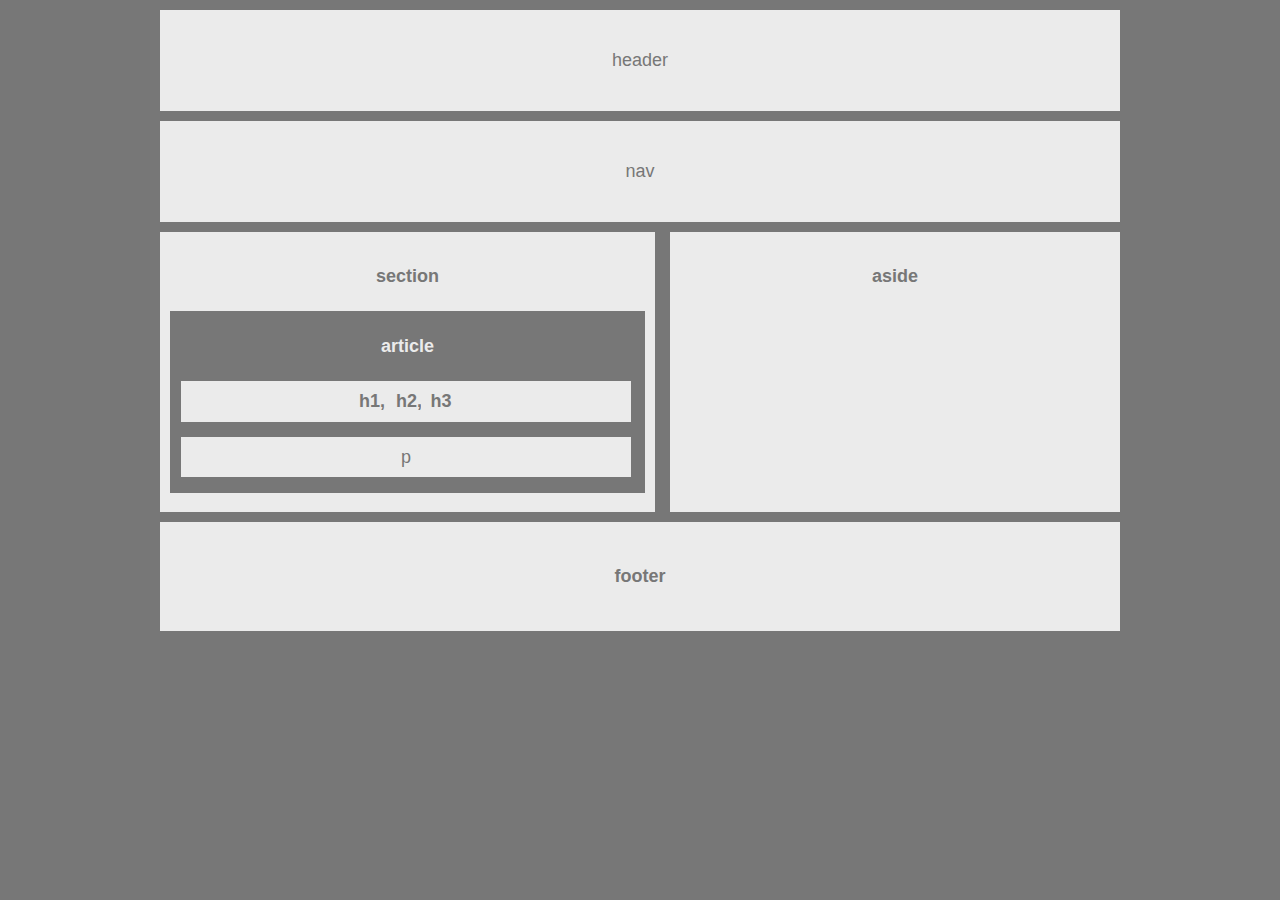
<file: easy/index.html>
<!DOCTYPE html>
<!-- HW Wireframe homework assignment html file.

     Written by Alex Chalyy on 1/20/2019.   -->
     <link rel="stylesheet" href="style.css">
<html>
    <body>
        <header>header</header>
        <nav>nav</nav>
        <section id = "section">
            <h4>section</h4>
            <div id = "article">
                <h4>article</h4>
                <!--<headers class = "headers">h1, h2, h3</headers>-->
                <h4><div id = "header1">h1,</div></h4>
                <h4><div id = "header2">h2,</div></h4>
                <h4><div id = "header3">h3</div></h4>
                <p><div id = "paragraph">p</div></p>
            </section>
        </section>
        <aside>
            <h4>aside</h4>
        </aside>
        <footer>
            <h4>footer</h4>
        </footer>
    </body>
</html>
</file>
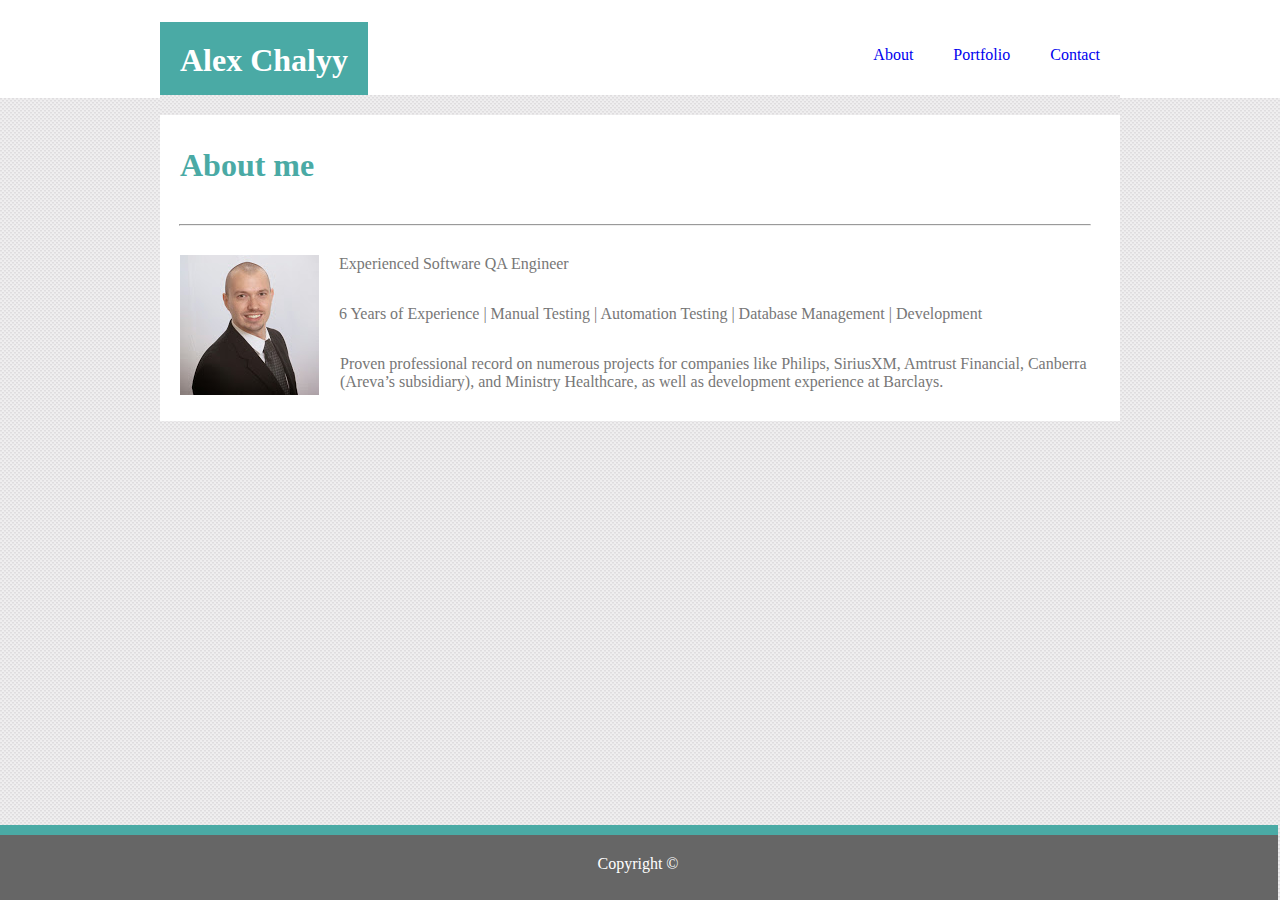
<file: recommended/index.html>
<!DOCTYPE html>
<html lang = "en">
<!-- This is professional portfolio "about me" webpage.

     Written by Alex Chalyy on 1/28/2019.   -->
     <head>
        <title>About me webpage.</title>
        <link rel="stylesheet" href="assets/css/style.css">
    </head>
    <body>
        <!-- Below are the headers of the webpage. -->
        <div id = "header_background"></div>
        <header class = "headers" id = "main_header">
            <h1 id = "name">Alex Chalyy</h1>
            <a style="text-decoration:none;" href = "contact.html" id = "contact">Contact</a>
            <a style="text-decoration:none;" id = "portfolio" href="portfolio.html">Portfolio</a>
            <a style="text-decoration:none;" id = "about" href="#">About</a>
        </header>
        <div class = "brand">
            <br>
            <br>
            <br>
            <br>
            <br>
            <br> 
            <p id = "gap"></p>
            <div id = "me"><p>About me</p></div>
            <br>
            <hr id = "line">
            <!-- Below is the professional profile personal picture. -->
            <img src="assets/images/profile_pic.jpg" id = "image" alt="image cannot be displayed">
            <!-- Below is the professional brand statement.-->
            <div id = "occupation"><p>Experienced Software QA Engineer</p></div>
            <br>
            <p id = "experience">6 Years of Experience | Manual Testing | Automation Testing | Database Management | Development</p>
            <br>
            <p id = "brand_statement">Proven professional record on numerous projects for companies like Philips, SiriusXM, Amtrust Financial, Canberra (Areva’s subsidiary), and Ministry Healthcare, as well as development experience at Barclays.</p>
        </div>
        <div class = "footer">
            <br>
            <div id = "teal_line"></div>
            <p id = "copyright">Copyright &copy;</p>
        </div>
    </body>
</html>
</file>
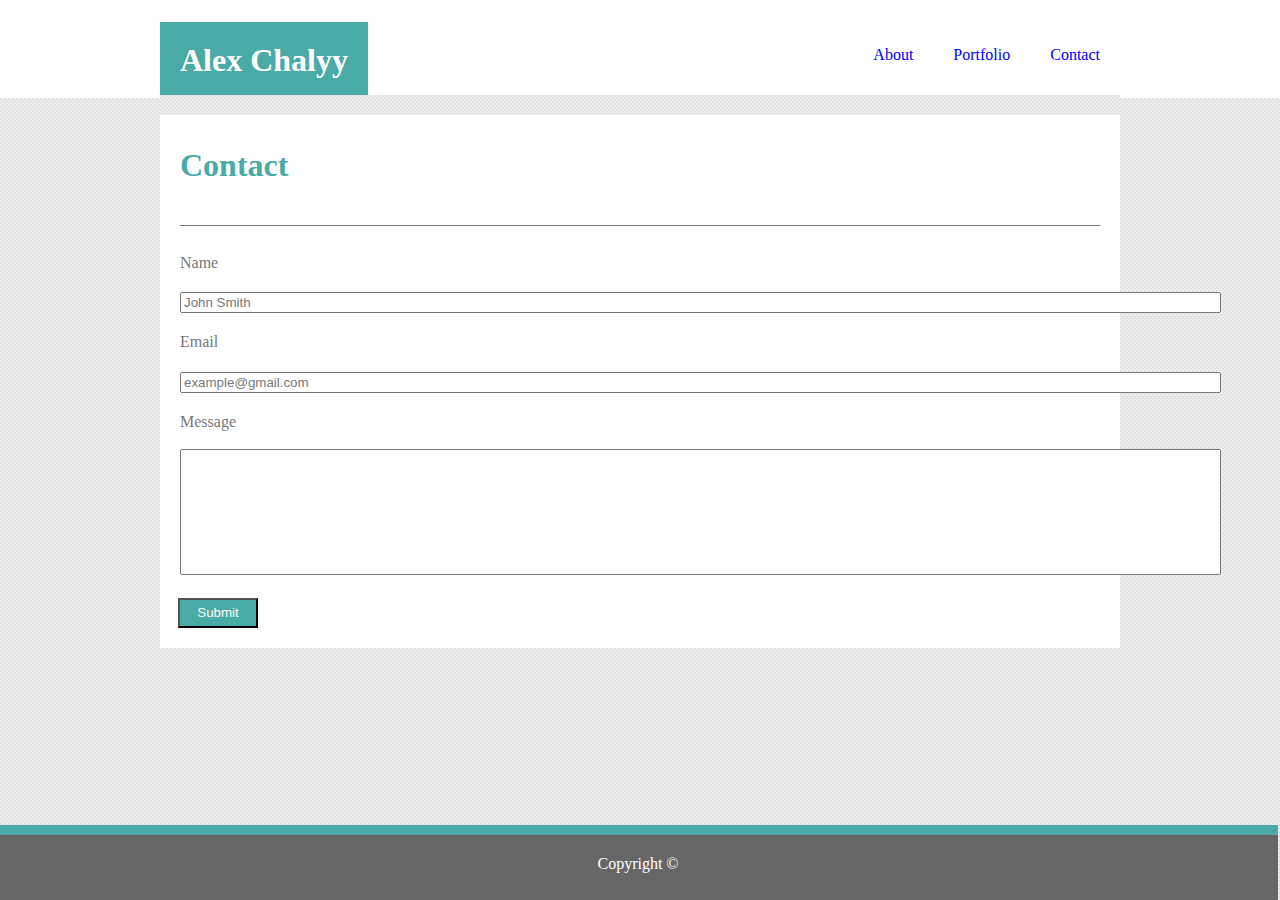
<file: recommended/contact.html>
<!DOCTYPE html>
<html lang = "en">
<!-- This is professional portfolio contact webpage.

     Written by Alex Chalyy on 1/20/2019.   -->
     <head>
        <title>Contact webpage.</title>
        <link rel="stylesheet" href="assets/css/style.css">
    </head>
    <body>
        <!-- Below are the headers of the webpage. -->
        <div id = "header_background"></div>
        <header class = "headers" id = "main_header">
            <h1 id = "name">Alex Chalyy</h1>
            <a style="text-decoration:none;" href = "contact.html" id = "contact">Contact</a>
            <a style="text-decoration:none;" id = "portfolio" href="portfolio.html">Portfolio</a>
            <a style="text-decoration:none;" id = "about" href="index.html">About</a>
            
        </header>
        <div class = "contact_box">
            <br>
            <br>
            <br>
            <br>
            <br>
            <br>
            <p id = "gap"></p>
            <div id = "me"><p>Contact</p></div>
            <br>
            <br>
            <br>
            <p id = "dividor">___________________________________________________________________________________________________________________</p>
            <div id = "visitor">Name</div>
            <div id = "visitor_name_box">
            <form action="/action_page.php">
                <br>
                <input type="text" name="tname" value="John Smith" size = "127" id = "text_box">
            </form>
            </div> 
            <div id = "email">Email</div>
            <div id = "email_box">
            <form action="/action_page.php">
                <br>
                <input type="text" name="e-mail" value="example@gmail.com" size = "127" id = "emailbox">
            </form>
            </div> 
            <div id = "message">Message</div>
            <form action="/action_page.php">
                <br>
                <input type="text" name="Msg" size = "127" id = "message_box">
            </form>
            <form action="/action_page.php">
                <br>
                <div id = "button_container"><input type="submit" name="Submit" id = "submit_button"></div>
            </form>
        </div>
        <div class = "footer">
            <br>
            <div id = "teal_line"></div>
            <p id = "copyright">Copyright &copy;</p>
        </div>
    </body>
</html>
</file>
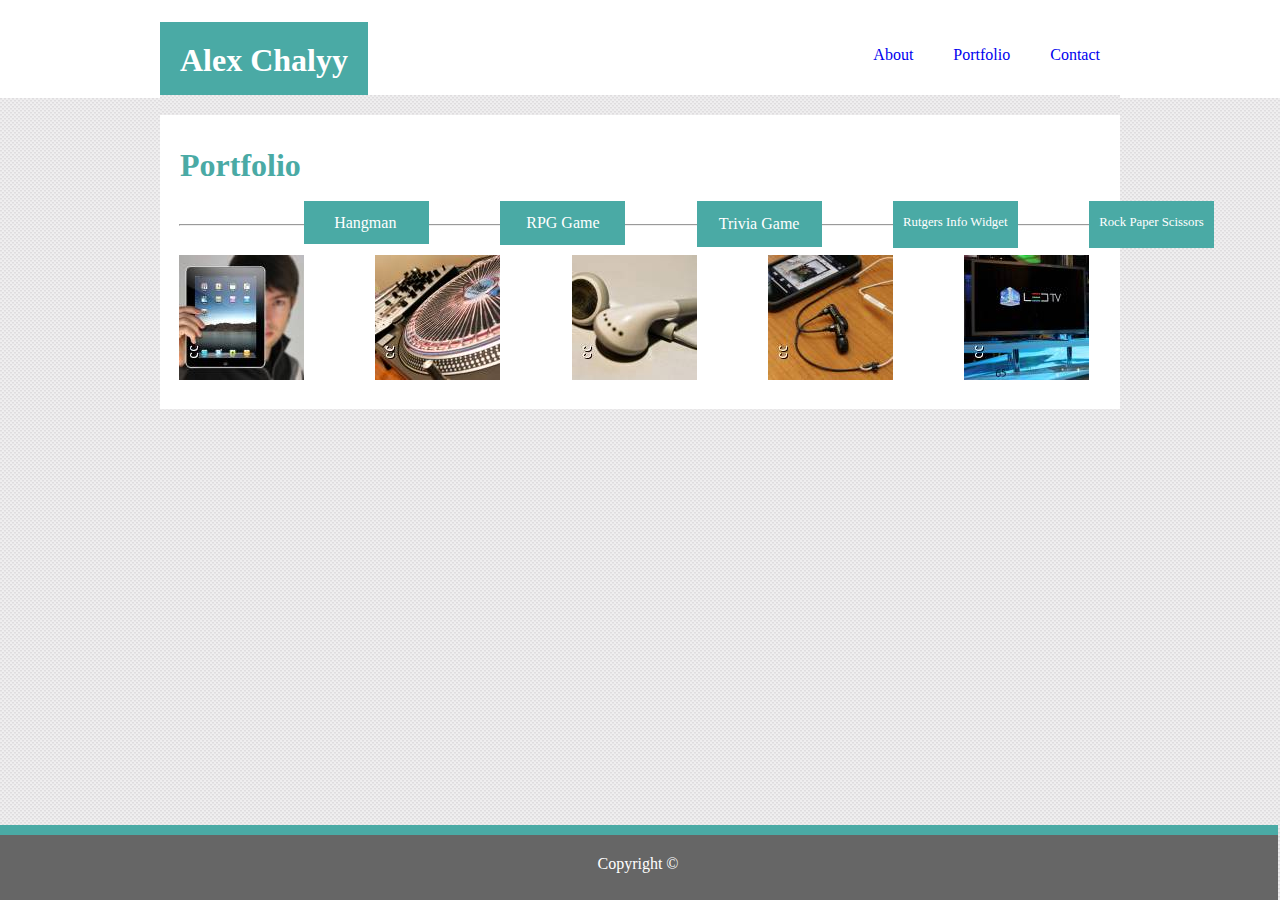
<file: recommended/portfolio.html>
<!DOCTYPE html>
<html lang = "en">
<!-- This is professional portfolio webpage.

     Written by Alex Chalyy on 1/20/2019.   -->
     <head>
        <title>Portfolio webpage.</title>
        <link rel="stylesheet" href="assets/css/style.css">
    </head>
    <body>
        <!-- Below are the headers of the webpage. -->
        <div id = "header_background"></div>
        <header class = "headers" id = "main_header">
            <h1 id = "name">Alex Chalyy</h1>
            <a style="text-decoration:none;" href = "contact.html" id = "contact">Contact</a>
            <a style="text-decoration:none;" id = "portfolio" href="portfolio.html">Portfolio</a>
            <a style="text-decoration:none;" id = "about" href="index.html">About</a>
        </header>
        <div class = "contact_box_2">
            <br>
            <br>
            <br>
            <br>
            <br>
            <br>
            <p id = "gap"></p>
            <div id = "me"><p>Portfolio</p></div>
            <br>
            <hr id = "line">
            <div id = "image1">
                <img src = 'assets/images/ipad.jpg' alt="image cannot be displayed">
                <a style="text-decoration:none;" href = "#" id = "hangman">Hangman</a>
            </div>
            <div id = "image2">
                <img src = 'assets/images/wheel.jpg' alt="image cannot be displayed">
                <a style="text-decoration:none;" href = "#" id = "rpg">RPG Game</a>
            </div>
            <div id = "image3">
                <img src = 'assets/images/headphones.jpg' alt="image cannot be displayed">
                <a style="text-decoration:none;" href = "#" id = "trivia">Trivia Game</a>
            </div>
            <div id = "image4">
                <img src = 'assets/images/iphone.jpg' alt="image cannot be displayed">
                <a style="text-decoration:none;" href = "#" id = "rutgers">Rutgers Info Widget</a>
            </div>
            <div id = "image5">
                <img src = 'assets/images/tv.jpg' alt="image cannot be displayed">
                <a style="text-decoration:none;" href = "#" id = "rock">Rock Paper Scissors</a>
            </div>
        </div>
        <div class = "footer">
            <br>
            <div id = "teal_line"></div>
            <p id = "copyright">Copyright &copy;</p>
        </div>
    </body>
</html>
</file>
<file: easy/style.css>
/* HW Wireframe css file.

   Written by Alex Chalyy on 1/20/2019. */


body
{
    font-family: Arial, Helvetica Neue, Helvetica, sans-serif;
    color: #777;
    background: #777;
    width: 960px;
    font-size: 18px;
    margin: auto;
}

header  
{
    background: #ebebeb;
    text-align: center;
    float: center;
    margin: auto;
    padding: 40px;
    margin-top: 10px;
}

nav
{
    background: #ebebeb;
    text-align: center;
    float: center;
    margin: auto;
    padding: 40px;
    margin-top: 10px;
}

section
{
    background: #ebebeb;
    margin-top: 10px;
    text-align: center;
    width: 495px;
    float: left;
    height: 270px;
    padding-top: 10px;
    position: static;
    margin-bottom: 10px;
}

aside
{
    float: right;
    background: #ebebeb;
    width: 450px;
    margin-top: 10px;
    text-align: center;
    height: 270px;
    padding-top: 10px;
    margin-bottom: 10px;
}

footer
{
    clear: both;
    text-align: center;
    background: #ebebeb;
    padding: 20px;
}

#article
{
    color: #ebebeb;
    background: #777;
    position: relative;
    margin: 10px;
    height: 180px;
    padding: 1px;
}

#headers
{
    background: #ebebeb;
    color:  #777; 
    padding: 10px;
    position: relative;
    width: 430px; 
    text-align: center;
    margin: auto;
}

#paragraph
{
    background: #ebebeb;
    color:  #777; 
    padding: 10px;
    position: relative;
    width: 430px; 
    text-align: center;
    margin: 10px;
    height: 20px;
    margin-right: 2px;
    margin-top: 80px;
}

#header1   {
    background: #ebebeb;
    color: #777;
    float: left;
    text-align: right;
    padding: 10px;
    margin-left: 10px;
    width: 41%;
    padding-right: -20px;
    padding-right: -20%;
}

#header2    {
    background: #ebebeb;
    color: #777;
    float: left;
    text-align: center;
    padding: 10px;
    width: 5%;
    padding-left: 1px;
    padding-right: 1px;
}

#header3    {
    background: #ebebeb;
    color: #777;
    float: left;
    text-align: left;
    padding: 10px;
    width: 40.3%;
    padding-left: -10px;
}
</file>
<file: recommended/assets/css/style.css>
/* This is the professional portfolio css file.

	 Written by Alex Chalyy on 1/20/2019. */
	 
header
{
	width: 960px;
	margin: 0 auto;
	background-color: #ffffff;
	border-color: #cccccc;
	font-family: 'Georgia', Times, Times New Roman, serif;
	z-index: 2;
	margin-top: -100px;
	
}

body {
	background-image: url("../images/white_carbon.png");
	z-index: 1;
	
}

.brand	{
	width: 960px;
	margin: 0 auto;
	background: #ffffff;
	margin-top: 10px;
	color: #777777;
	font: 'Arial', 'Helvetica Neue', Helvetica, sans-serif;
	border: #dddddd;
	height: 400px;
	padding-bottom: 1%;
	border-color: #dddddd;
}

#name
{
	float: left;
	background: #4aaaa5;
	color: white;
	padding: 20px;
	z-index: 2;
	position: static;
	margin-top: 2.5%;
}

#contact

{	
	float: right;
	padding: 20px;
	padding-top: 4%;
	background: #ffffff;
	z-index: 2;
	position: static;
	margin-top: 1%;
	
}

#portfolio

{	
	float: right;
	padding: 20px;
	padding-top: 4%;
	background: #ffffff;
	z-index: 2;
	position: static;
	margin-top: 1%;
	
}

#about	{
	float: right;
	padding: 20px;
	padding-top: 4%;
	background: #ffffff;
	z-index: 2;
	position: static;
	margin-top: 1%;
}

#me
{
	text-align: left;
	background: #ffffff;
	padding-left: 20px;
	padding-top: -10%;
	color: #4aaaa5;
	font-size: 200%;
	font-family: 'Georgia', Times, Times New Roman, serif;
	font-weight: bold;
	position: relative;
	padding-top: -20%;
}

#copyright	{
	text-align: center;
	
}

.headers
{
	background: #ffffff;
}

#header_background	{
	position: relative;
	height: 100px;
	background: #ffffff;
	z-index: -1;
	width: window auto;
	margin-top: -10px;
	margin-left: -10px;
	margin-right: -10px;
} 

#gap	{
	background-image: url("../images/white_carbon.png");
	position: relative;
	height: 20px;
	margin-top: -21px;
}

#dividor	{
	padding-left: 20px;
	margin-top: -60px;
}

#image	{
	padding-left: 20px;
	float: left;
}

#occupation	{
	float: left;
	padding-left: 20px;
	margin-top: -16px;
}

#experience	{
	float: left;
	padding-left: 20px;
}

#brand_statement	{
	float: left;
	margin-top: -40px;
	padding-left: 180px;
}

.footer	{
	margin-top: 200px;
	background: #666666;
	font: 'Arial', 'Helvetica Neue', Helvetica, sans-serif;
	color: white;
	margin-top: 450px;
	height: 65px;
	position:fixed;
	bottom:0;
	width:100%;
	margin-left: -10px;
	margin-right: 10px;
}

#teal_line	{
	background: #4aaaa5;
	width: window auto;
	height: 10px;
	margin-top: -28px;
	text-align: center;
}

#copyright	{
	margin-top: 20px;
}

.contact_box	{
	width: 960px;
	margin: 0 auto;
	background: #ffffff;
	margin-top: 10px;
	color: #777777;
	font: 'Arial', 'Helvetica Neue', Helvetica, sans-serif;
	border: #dddddd;
	height: 640px;
	margin-bottom: -100px;
	border-color: #dddddd;
}

.contact_footer	{
	background: #666666;
	font: 'Arial', 'Helvetica Neue', Helvetica, sans-serif;
	color: white;
	margin-top: 250px;
	height: 65px;
}

#visitor	{
	margin-left: 20px;
	margin-top: 10px;
	float: left;
	padding-right: 10px;
}

#email	{
	margin-left: 20px;
	margin-top: 20px;
}

#message	{
	margin-left: 20px;
	margin-top: 20px;
}

#visitor_name_box	{
	clear: all;
	padding-top: 30px;
	margin-left: 20px;
	width: 100px;
	opacity: 20;
}

#email_box	{
	clear: all;
	padding-top: 3px;
	margin-left: 20px;
	opacity: 20;
}

#text_box	{
	color: #777777;
	opacity: 20;
}

#emailbox	{
	color: #777777;
	opacity: 20;
}

#message_box	{
	margin-left: 20px;
	height: 120px;
	margin-bottom: -10px;
}

#submit	{
	position: relative;
	margin-left: 485px;
	margin-top: 200px;
}

#submit_button	{
	background: #4aaaa5;
	color: white;
	position: relative;
	margin-left: 330px;
	margin-top: -1000px;
	width: 80px;
	height: 30px;
	padding-left: -50px;
}

#button_container	{
	position: relative;
	margin-top: 20px;
	margin-left: -32.5%;
}

#space	{
	width: 2000px;
	height: 30px;
	margin-top: 20px;
	background-image: url("../images/white_carbon.png");
	color: url("../images/white_carbon.png");
}

#space_1	{
	width: 1000px;
	height: 30px;
	margin-top: 450px;
	background-image: url("../images/white_carbon.png");
	color: url("../images/white_carbon.png");
}

#image1	{
	z-index: 100;
	margin-left: 2%;
	display: inline-block;
	position: relative;
}

#image2	{
	z-index: 100; 
	margin-left: 7%;
	display: inline-block;
	position: relative;
}

#image3	{
	z-index: 100; 
	margin-left: 7%;
	display: inline-block;
	position: relative;
}

#image4	{
	z-index: 100; 
	margin-left: 7%;
	display: inline-block;
	position: relative;
}

#image5	{
	z-index: 100; 
	margin-left: 7%;
	display: inline-block;
	position: relative;
}

.contact_box_2	{
	width: 960px;
	margin: 0 auto;
	background: #ffffff;
	margin-top: 10px;
	color: #777777;
	font: 'Arial', 'Helvetica Neue', Helvetica, sans-serif;
	border: #dddddd;
	margin-bottom: -100px;
	padding-bottom: 2%;
	border-color: #dddddd;
}

#line	{
	padding-left: -10px;
	margin-left: 19px;
	margin-right: 29px;
	margin-top: -1%;
	margin-bottom: 3%;
}

#button1	{
	position: relative;
	margin-top: -4%;
	margin-left: 5%;
	margin-bottom: 1%;
	padding-right: -10%;
}

#hangman	{
	background: #4aaaa5;
	color: white;
	position: absolute;
	margin-top: -43%;
	margin-left: 0%;
	padding: 10%;
	padding-left: 24%;
	padding-right: 26%;
}

#rpg {
	background: #4aaaa5;
	color: white;
	position: absolute;
	margin-top: -43%;
	margin-bottom: 5%;
	padding-top: 10%;
	padding-bottom: 10%;
	text-align: center;
	width: 100%;
	height: 14%;
}

#trivia	{
	background: #4aaaa5;
	color: white;
	position: absolute;
	margin-top: -43%;
	margin-bottom: 8%;
	width: 100%;
	text-align: center;
	padding-top: 11%;
	padding-bottom: 11%;
}

#rutgers	{
	background: #4aaaa5;
	color: white;
	position: absolute;
	margin-top: -43%;
	margin-bottom: 8%;
	padding-top: 11%;
	padding-bottom: 11%;
	text-align: center;
	padding-left: 7%;
	padding-right: 7%;
	width: 86%;
	font-size: 80%;
	height: 15%;
}

#rock	{
	background: #4aaaa5;
	color: white;
	position: absolute;
	margin-top: -43%;
	margin-bottom: 8%;
	padding-top: 11%;
	padding-bottom: 11%;
	text-align: center;
	padding-left: 7%;
	padding-right: 7%;
	width: 86%;
	font-size: 80%;
	height: 15%;
}
</file>
